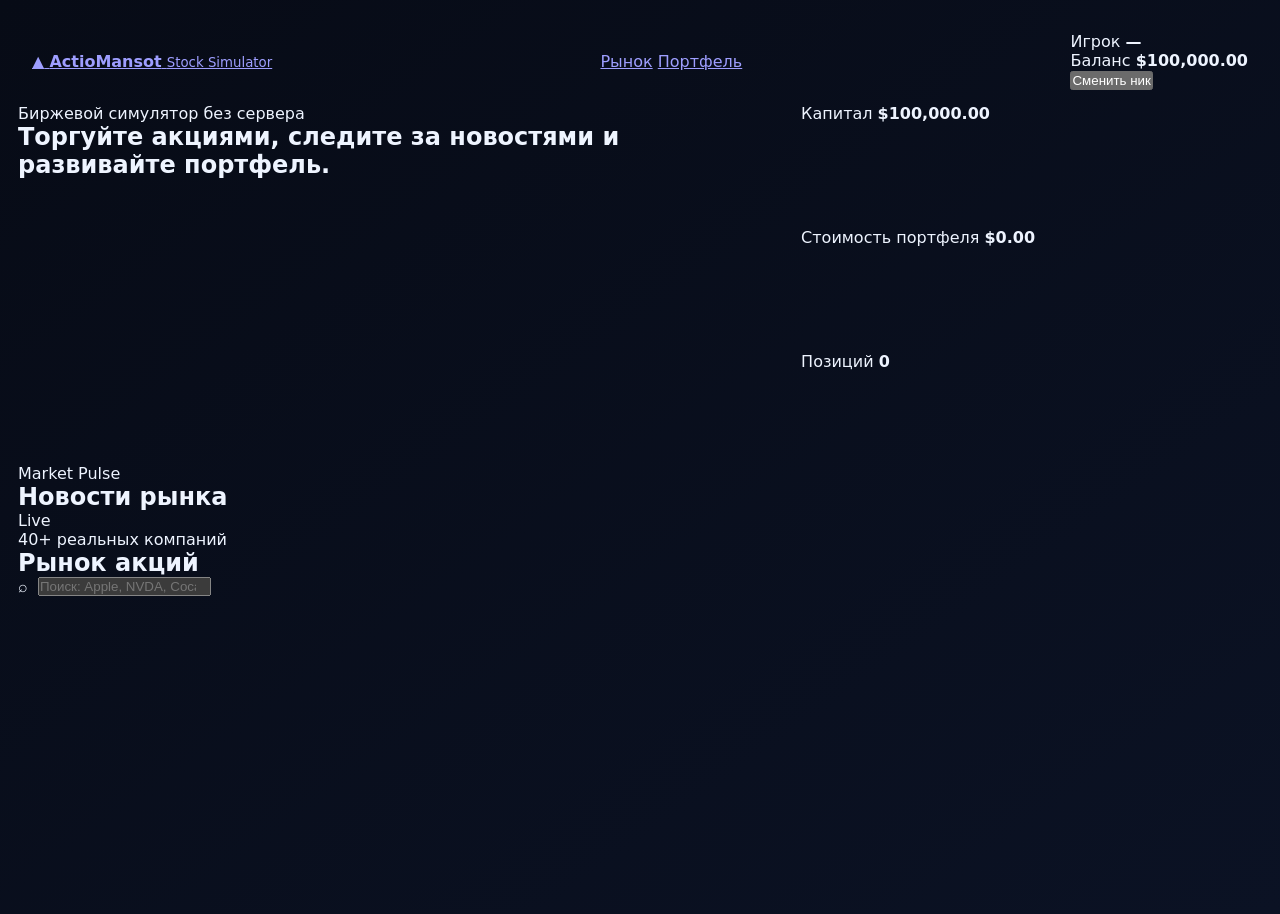
<file: index.html>
<!DOCTYPE html>
<html lang="ru">
<head>
  <meta charset="UTF-8">
  <meta name="viewport" content="width=device-width, initial-scale=1.0">
  <meta name="theme-color" content="#070b16">
  <title>ActioMansot — рынок акций</title>

  <link rel="preconnect" href="https://fonts.googleapis.com">
  <link rel="preconnect" href="https://fonts.gstatic.com" crossorigin>
  <link href="https://fonts.googleapis.com/css2?family=Inter:wght@400;500;600;700;800;900&display=swap" rel="stylesheet">

  <link rel="stylesheet" href="style.css">
</head>

<body data-page="market">
  <div class="app-shell">
    <header class="topbar">

      <a class="brand" href="index.html" aria-label="ActioMansot — главная">
        <span class="brand__icon">▲</span>
        <span>
          <strong>ActioMansot</strong>
          <small>Stock Simulator</small>
        </span>
      </a>

      <nav class="main-nav" aria-label="Основная навигация">
        <a class="main-nav__link active" href="index.html">Рынок</a>
        <a class="main-nav__link" href="portfolio.html">Портфель</a>
      </nav>

      <section class="account-panel" aria-label="Аккаунт игрока">
        <div class="account-panel__user">
          <span class="muted">Игрок</span>
          <strong id="nickname">—</strong>
        </div>

        <div class="account-panel__balance">
          <span class="muted">Баланс</span>
          <strong id="balance">$100,000.00</strong>
        </div>

        <button class="ghost-button" id="changeNicknameButton" type="button">
          Сменить ник
        </button>
      </section>

    </header>

    <main class="page-content">

      <section class="hero-card reveal">
        <div>
          <p class="eyebrow">Биржевой симулятор без сервера</p>
          <h1>Торгуйте акциями, следите за новостями и развивайте портфель.</h1>
          <p class="hero-card__text">
            Цены обновляются каждые 3 секунды, новости рынка меняют настроение инвесторов,
            а весь прогресс сохраняется в localStorage.
          </p>
        </div>

        <div class="hero-stats">
          <article>
            <span>Капитал</span>
            <strong id="netWorthHero">$100,000.00</strong>
          </article>

          <article>
            <span>Стоимость портфеля</span>
            <strong id="portfolioValueHero">$0.00</strong>
          </article>

          <article>
            <span>Позиций</span>
            <strong id="positionsHero">0</strong>
          </article>
        </div>
      </section>

      <section class="dashboard-grid">

        <aside class="news-panel reveal">
          <div class="section-heading section-heading--compact">
            <div>
              <p class="eyebrow">Market Pulse</p>
              <h2>Новости рынка</h2>
            </div>
            <span class="live-dot">Live</span>
          </div>

          <div id="marketNews" class="news-list"></div>
        </aside>

        <section class="market-section reveal">

          <div class="section-heading">
            <div>
              <p class="eyebrow">40+ реальных компаний</p>
              <h2>Рынок акций</h2>
            </div>

            <label class="search-box">
              <span>⌕</span>
              <input id="stockSearch" type="search" placeholder="Поиск: Apple, NVDA, Coca-Cola..." autocomplete="off">
            </label>
          </div>

          <div id="stockGrid" class="stock-grid"></div>

          <p id="emptySearch" class="empty-state hidden">
            Ничего не найдено. Попробуйте другой тикер или название компании.
          </p>

        </section>

      </section>

    </main>

    <div id="toast" class="toast"></div>
  </div>

  <script src="script.js"></script>
</body>
</html>
</file>
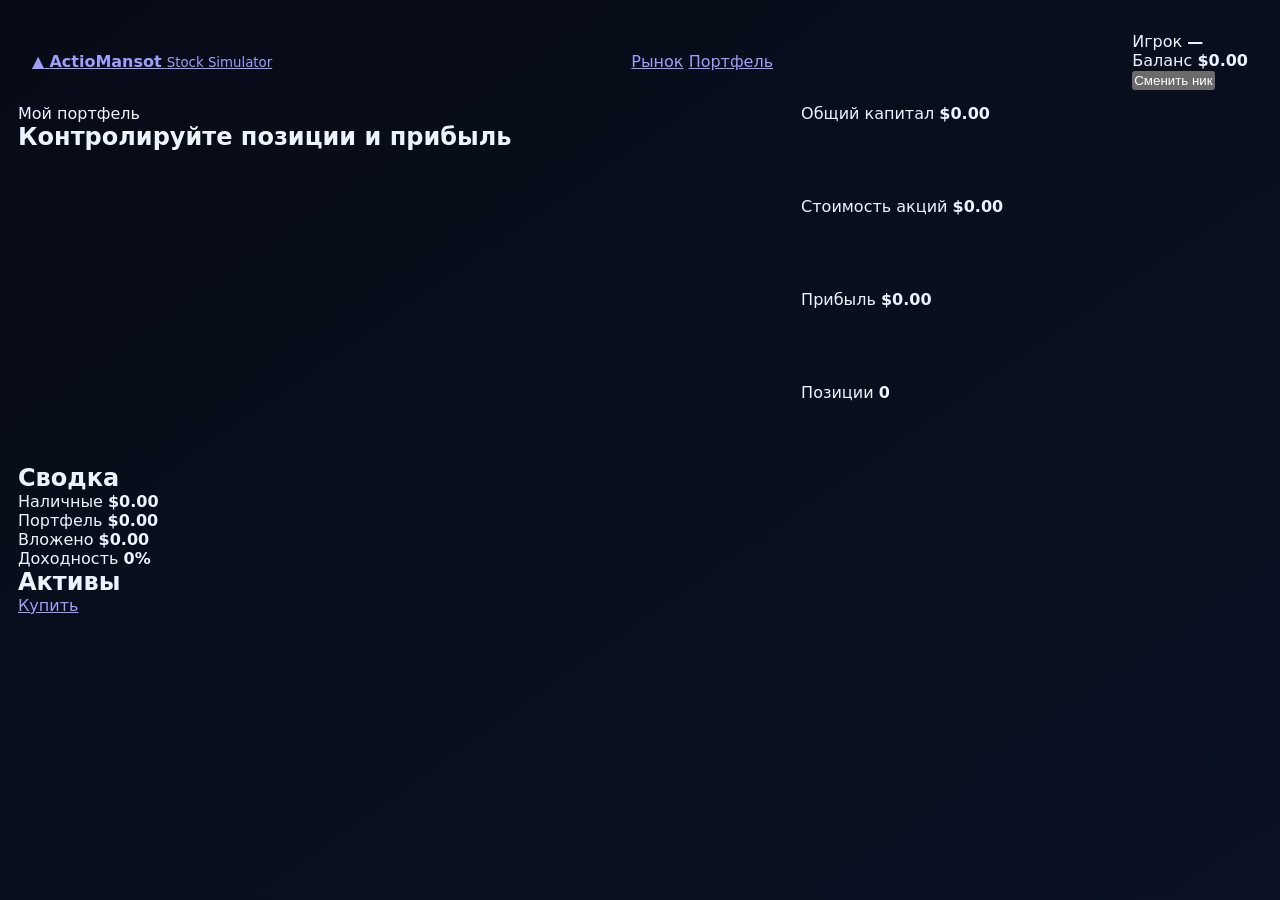
<file: portfolio.html>
<!DOCTYPE html>
<html lang="ru">
<head>
  <meta charset="UTF-8">
  <meta name="viewport" content="width=device-width, initial-scale=1.0">
  <meta name="theme-color" content="#070b16">
  <title>ActioMansot — портфель</title>

  <link rel="preconnect" href="https://fonts.googleapis.com">
  <link rel="preconnect" href="https://fonts.gstatic.com" crossorigin>
  <link href="https://fonts.googleapis.com/css2?family=Inter:wght@400;500;600;700;800;900&display=swap" rel="stylesheet">

  <link rel="stylesheet" href="style.css">
</head>

<body data-page="portfolio">
  <div class="app-shell">
    <header class="topbar">
      <a class="brand" href="index.html">
        <span class="brand__icon">▲</span>
        <span>
          <strong>ActioMansot</strong>
          <small>Stock Simulator</small>
        </span>
      </a>

      <nav class="main-nav">
        <a class="main-nav__link" href="index.html">Рынок</a>
        <a class="main-nav__link active" href="portfolio.html">Портфель</a>
      </nav>

      <section class="account-panel">
        <div>
          <span class="muted">Игрок</span>
          <strong id="nickname">—</strong>
        </div>

        <div>
          <span class="muted">Баланс</span>
          <strong id="balance">$0.00</strong>
        </div>

        <button class="ghost-button" id="changeNicknameButton">Сменить ник</button>
      </section>
    </header>

    <main class="page-content">

      <section class="hero-card hero-card--portfolio">
        <div>
          <p class="eyebrow">Мой портфель</p>
          <h1>Контролируйте позиции и прибыль</h1>
        </div>

        <div class="hero-stats">
          <article>
            <span>Общий капитал</span>
            <strong id="netWorthHero">$0.00</strong>
          </article>

          <article>
            <span>Стоимость акций</span>
            <strong id="portfolioValueHero">$0.00</strong>
          </article>

          <article>
            <span>Прибыль</span>
            <strong id="profitHero">$0.00</strong>
          </article>

          <article>
            <span>Позиции</span>
            <strong id="positionsHero">0</strong>
          </article>
        </div>
      </section>

      <section class="portfolio-layout">

        <section class="summary-panel">
          <h2>Сводка</h2>

          <div class="summary-grid">
            <article>
              <span>Наличные</span>
              <strong id="cashSummary">$0.00</strong>
            </article>

            <article>
              <span>Портфель</span>
              <strong id="portfolioSummary">$0.00</strong>
            </article>

            <article>
              <span>Вложено</span>
              <strong id="investedSummary">$0.00</strong>
            </article>

            <article>
              <span>Доходность</span>
              <strong id="returnSummary">0%</strong>
            </article>
          </div>
        </section>

        <section class="holdings-panel">
          <div class="section-heading">
            <h2>Активы</h2>
            <a class="ghost-link" href="index.html">Купить</a>
          </div>

          <div id="portfolioList" class="portfolio-list"></div>
        </section>

      </section>

    </main>

    <div id="toast" class="toast"></div>
  </div>

  <script src="script.js"></script>
</body>
</html>
</file>
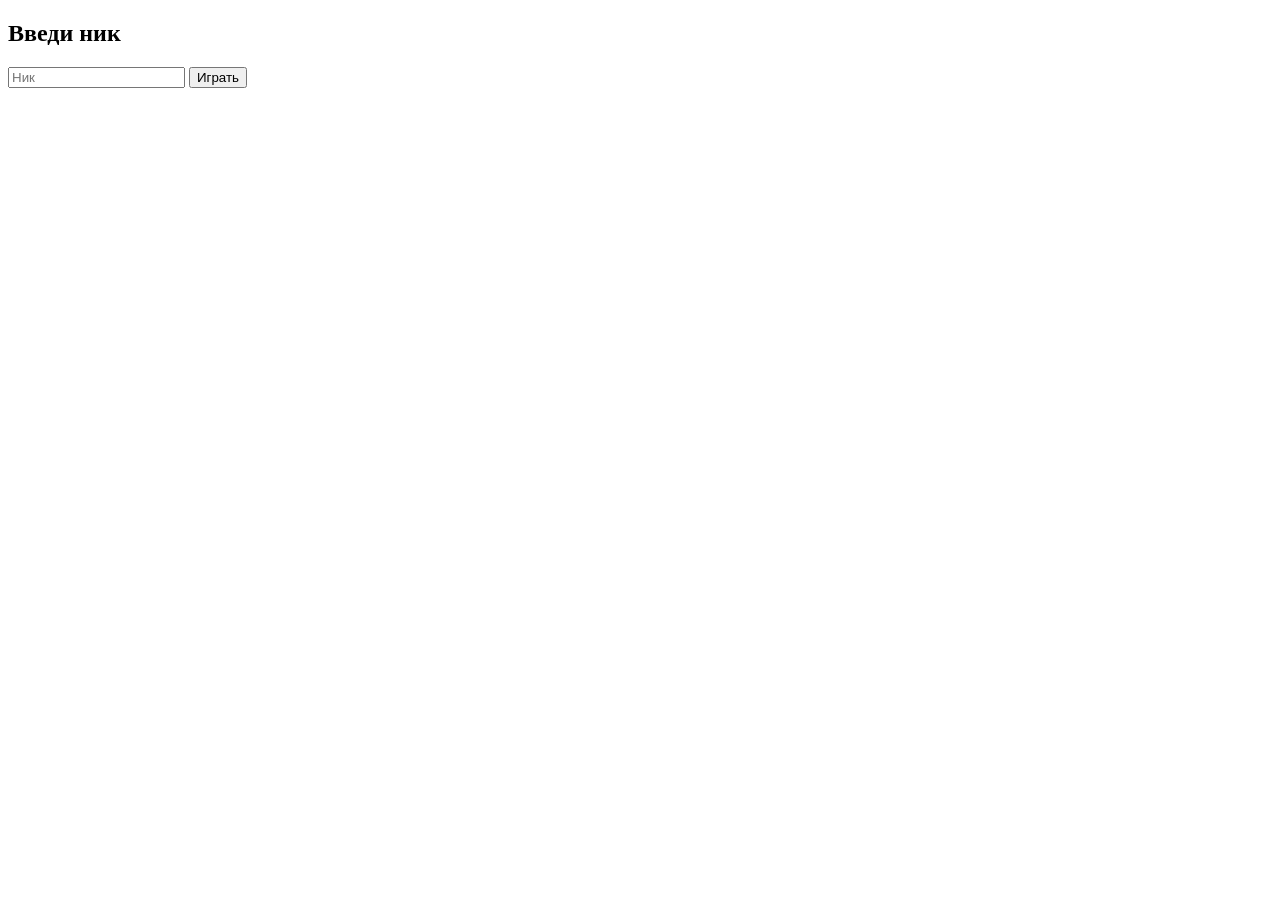
<file: start.html>
<!DOCTYPE html>
<html lang="ru">
<head>
  <meta charset="UTF-8">
  <title>Start</title>
</head>
<body>

<h2>Введи ник</h2>

<input id="nick" placeholder="Ник">
<button onclick="start()">Играть</button>

<script>
function start() {
  let nick = document.getElementById("nick").value.trim();

  if (!nick) {
    alert("Введи ник");
    return;
  }

  let users = JSON.parse(localStorage.getItem("users") || "{}");

  // создаём игрока если новый
  if (!users[nick]) {
    users[nick] = {
      balance: 100000,
      portfolio: {}
    };
  }

  localStorage.setItem("users", JSON.stringify(users));
  localStorage.setItem("username", nick);

  window.location.href = "index.html";
}
</script>

</body>
</html>
</file>
<file: style.css>
:root {
  color-scheme: dark;
  --bg: #070b16;
  --bg-2: #0b1020;
  --card: rgba(16, 24, 43, 0.78);
  --text: #eef4ff;
  --muted: #94a3b8;
  --accent: #7c3aed;
  --accent-2: #06b6d4;
  --green: #22c55e;
  --red: #ef4444;
  --shadow: 0 22px 70px rgba(0,0,0,0.38);
  --radius: 24px;
}

* {
  box-sizing: border-box;
  margin: 0;
  padding: 0;
}

body {
  min-height: 100vh;
  background: linear-gradient(145deg, var(--bg), #0b1224);
  color: var(--text);
  font-family: system-ui, sans-serif;
}

/* ===== APP LAYOUT ===== */

.app-shell {
  min-height: 100vh;
  padding: 18px;
}

/* TOPBAR */
.topbar {
  display: flex;
  justify-content: space-between;
  align-items: center;
  padding: 14px;
  border-radius: 20px;
}

/* HERO */
.hero-card {
  display: grid;
  grid-template-columns: 1.4fr 0.85fr;
  gap: 24px;

  min-height: 360px; /* 🔥 FIX: убирает "сжатость" */
}

/* ❌ УДАЛЕНО ОПИСАНИЕ */
.hero-card__text {
  display: none; /* 🔴 FIX (последние сообщения) */
}

/* STATS */
.hero-stats {
  display: grid;
  gap: 12px;
}

/* MARKET */
.stock-grid {
  display: grid;
  grid-template-columns: repeat(auto-fill, minmax(250px, 1fr));
  gap: 16px;

  min-height: 300px; /* 🔥 FIX: чтобы не казалось пустым */
}

/* STOCK CARD */
.stock-card {
  padding: 16px;
  border-radius: 18px;
  background: rgba(20,20,40,0.6);
  border: 1px solid rgba(255,255,255,0.08);
}

/* SEARCH FIX */
.search-box {
  display: flex;
  align-items: center;
  gap: 10px;
}

/* NEWS */
.news-item {
  padding: 14px;
  border-radius: 14px;
  background: rgba(0,0,0,0.25);
}

/* UTIL */
.hidden {
  display: none !important;
}

/* RESPONSIVE */
@media (max-width: 800px) {
  .hero-card {
    grid-template-columns: 1fr;
    min-height: auto;
  }
}
</file>
